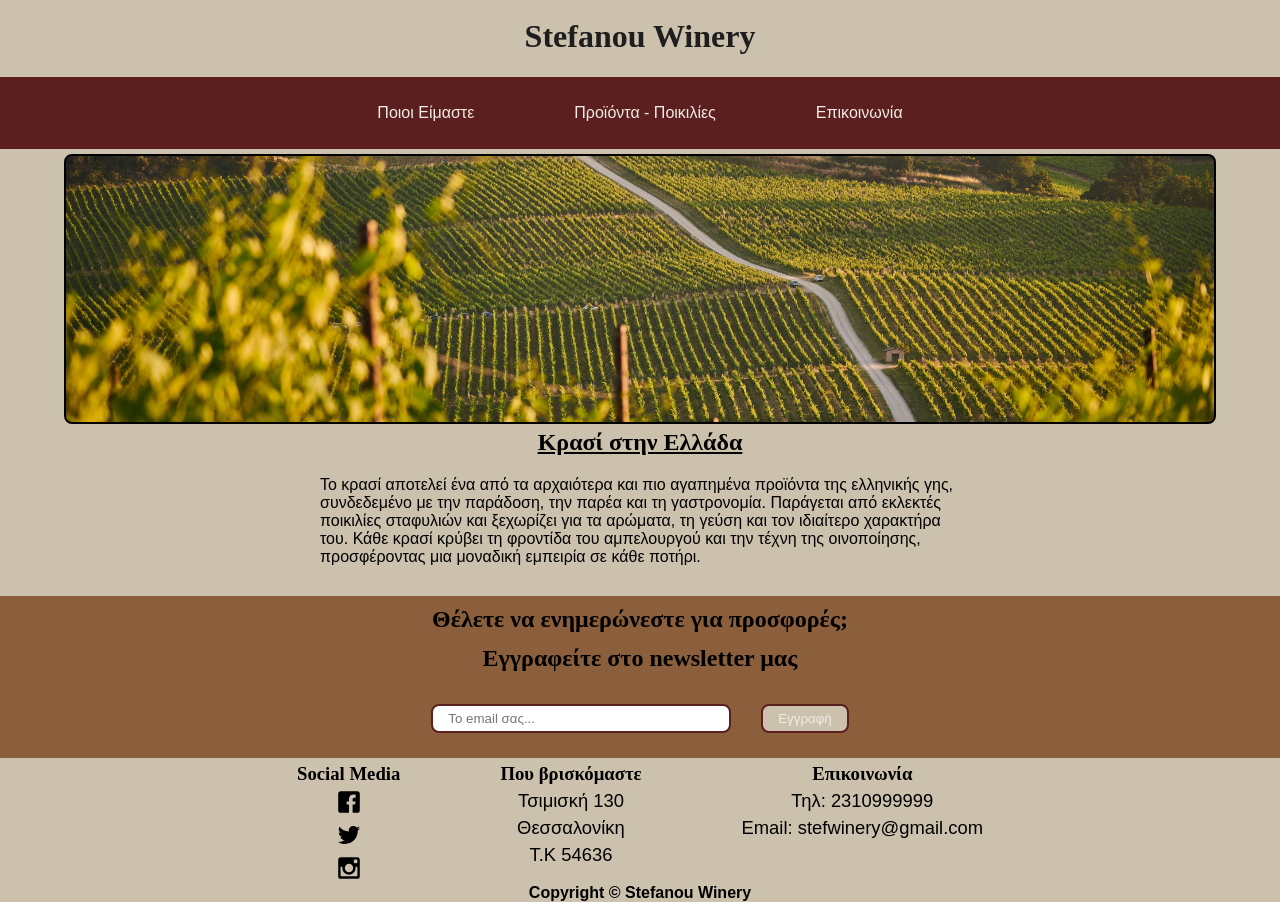
<file: index.html>
<!DOCTYPE html>
<html lang="el">
<head>
    <meta charset="UTF-8">
    <meta name="viewport" content="width=device-width, initial-scale=1.0">
    <link rel="stylesheet" href="styles.css">
    <title>Stefanou Winery HomePage</title>
</head>
<body>
    <header>
        <h1><a href="index.html">Stefanou Winery</a></h1>
    </header>
    <nav>
        <ul>
            <li><a href="about.html">Ποιοι Είμαστε</a></li>
            <li><a href="products.html">Προϊόντα - Ποικιλίες</a></li>
            <li><a href="contact.html">Επικοινωνία</a></li>
        </ul>
    </nav>
    <main>
        <section class="winery-image"></section>
        <section class="wine-short-history">
            <h2><u>Κρασί στην Ελλάδα</u></h2>
            <p>Το κρασί αποτελεί ένα από τα αρχαιότερα και πιο 
                αγαπημένα προϊόντα της ελληνικής γης, συνδεδεμένο 
                με την παράδοση, την παρέα και τη γαστρονομία. 
                Παράγεται από εκλεκτές ποικιλίες σταφυλιών και 
                ξεχωρίζει για τα αρώματα, τη γεύση και τον ιδιαίτερο 
                χαρακτήρα του. Κάθε κρασί κρύβει τη φροντίδα του αμπελουργού 
                και την τέχνη της οινοποίησης, προσφέροντας μια μοναδική 
                εμπειρία σε κάθε ποτήρι.</p>
        </section>
        <section class="newsletter">
            <h2>Θέλετε να ενημερώνεστε για προσφορές;</h2>
            <h2>Εγγραφείτε στο newsletter μας</h2>
            <div id="email-submit">
                <form>
                    <input type="email" id="user_email" name="email"
                           placeholder="Το email σας..." required>
                    <button type="submit">Εγγραφή</button>
                </form>
            </div>
        </section>
    </main>
    <footer>
        <ul>
            <li><h3>Social Media</h3>
                <a href="https://www.facebook.com"><img src="images/facebook.svg" alt="facebook icon"></a>
                <a href="https://www.twitter.com"><img src="images/twitter.svg" alt="twitter icon"></a>
                <a href="https://www.instagram.com"><img src="images/instagram.svg" alt="instagram icon"></a>
            </li>
            <li><h3>Που βρισκόμαστε</h3>
                <p>Τσιμισκή 130</p>
                <p>Θεσσαλονίκη</p>
                <p>Τ.Κ 54636</p>
            </li>
            <li><h3>Επικοινωνία</h3>
                <p>Τηλ: 2310999999</p>
                <p>Email: stefwinery@gmail.com</p>
            </li>
        </ul>
        <p><strong>Copyright &copy; Stefanou Winery</strong></p>
    </footer>
    
</body>
</html>
</file>
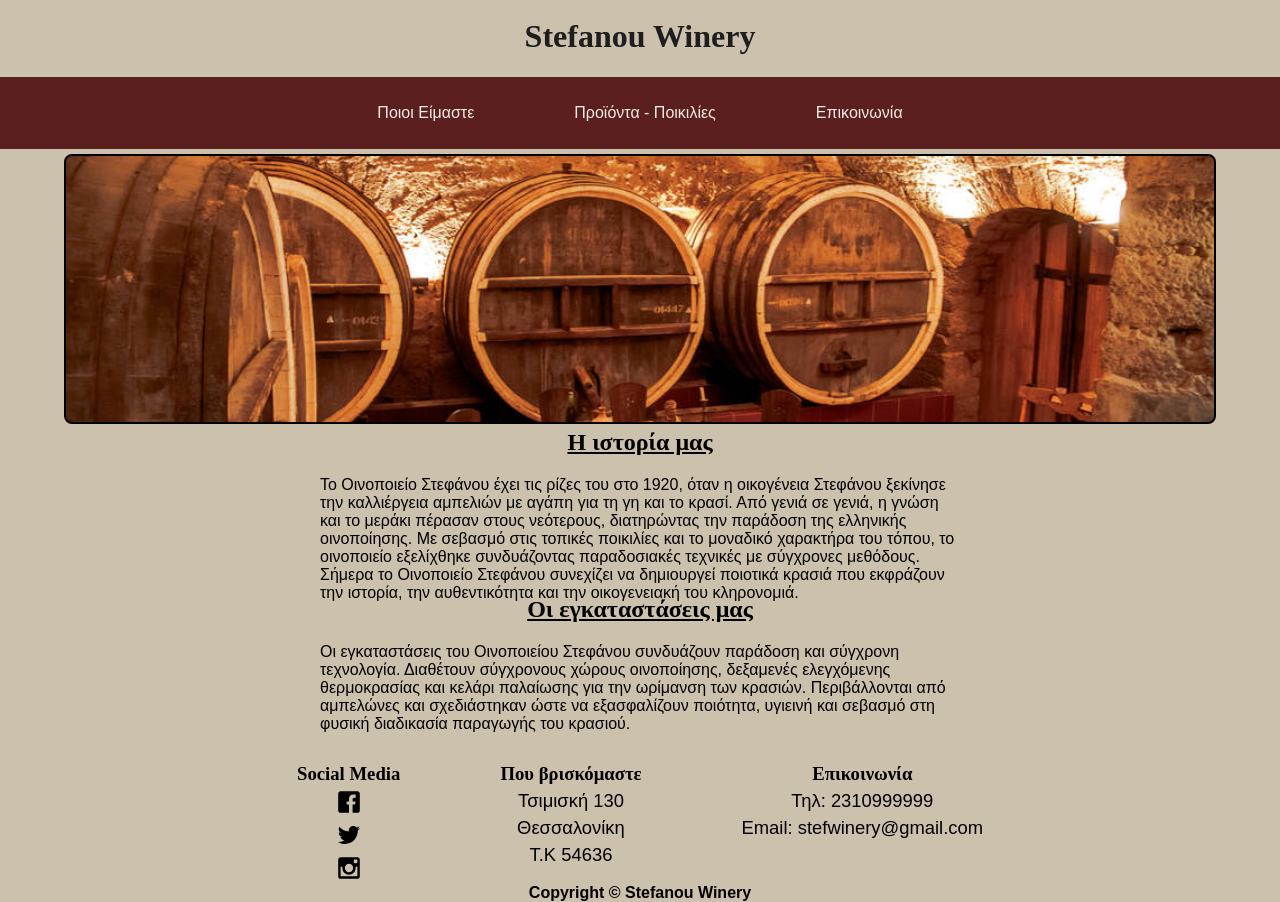
<file: about.html>
<!DOCTYPE html>
<html lang="el">
<head>
    <meta charset="UTF-8">
    <meta name="viewport" content="width=device-width, initial-scale=1.0">
    <link rel="stylesheet" href="styles.css">
    <title>Stefanou Winery About Us</title>
</head>
<body>
    <header>
        <h1><a href="index.html">Stefanou Winery</a></h1>
    </header>
    <nav>
        <ul>
            <li><a href="about.html">Ποιοι Είμαστε</a></li>
            <li><a href="products.html">Προϊόντα - Ποικιλίες</a></li>
            <li><a href="contact.html">Επικοινωνία</a></li>
        </ul>
    </nav>
    <main>
        <section class="cellar-image"></section>
        <section class="wine-short-history">
            <h2><u>Η ιστορία μας</u></h2>
            <p>Το Οινοποιείο Στεφάνου έχει τις ρίζες του στο 1920, 
                όταν η οικογένεια Στεφάνου ξεκίνησε την καλλιέργεια αμπελιών 
                με αγάπη για τη γη και το κρασί. Από γενιά σε γενιά, 
                η γνώση και το μεράκι πέρασαν στους νεότερους, 
                διατηρώντας την παράδοση της ελληνικής οινοποίησης. 
                Με σεβασμό στις τοπικές ποικιλίες και το μοναδικό χαρακτήρα του τόπου, 
                το οινοποιείο εξελίχθηκε συνδυάζοντας παραδοσιακές τεχνικές 
                με σύγχρονες μεθόδους. 
                Σήμερα το Οινοποιείο Στεφάνου συνεχίζει να δημιουργεί 
                ποιοτικά κρασιά που εκφράζουν την ιστορία, την αυθεντικότητα 
                και την οικογενειακή του κληρονομιά.</p>
        </section>
        <section class="wine-short-history">
            <h2><u>Οι εγκαταστάσεις μας</u></h2>
            <p>Οι εγκαταστάσεις του Οινοποιείου Στεφάνου συνδυάζουν παράδοση 
                και σύγχρονη τεχνολογία. 
                Διαθέτουν σύγχρονους χώρους οινοποίησης, δεξαμενές 
                ελεγχόμενης θερμοκρασίας 
                και κελάρι παλαίωσης για την ωρίμανση των κρασιών. 
                Περιβάλλονται από αμπελώνες και σχεδιάστηκαν 
                ώστε να εξασφαλίζουν ποιότητα, 
                υγιεινή και σεβασμό στη φυσική 
                διαδικασία παραγωγής του κρασιού.</p>
        </section>
    </main>
    <footer>
        <ul>
            <li><h3>Social Media</h3>
                <a href="https://www.facebook.com"><img src="images/facebook.svg" alt="facebook icon"></a>
                <a href="https://www.twitter.com"><img src="images/twitter.svg" alt="twitter icon"></a>
                <a href="https://www.instagram.com"><img src="images/instagram.svg" alt="instagram icon"></a>
            </li>
            <li><h3>Που βρισκόμαστε</h3>
                <p>Τσιμισκή 130</p>
                <p>Θεσσαλονίκη</p>
                <p>Τ.Κ 54636</p>
            </li>
            <li><h3>Επικοινωνία</h3>
                <p>Τηλ: 2310999999</p>
                <p>Email: stefwinery@gmail.com</p>
            </li>
        </ul>
        <p><strong>Copyright &copy; Stefanou Winery</strong></p>
    </footer>
    
</body>
</html>
</file>
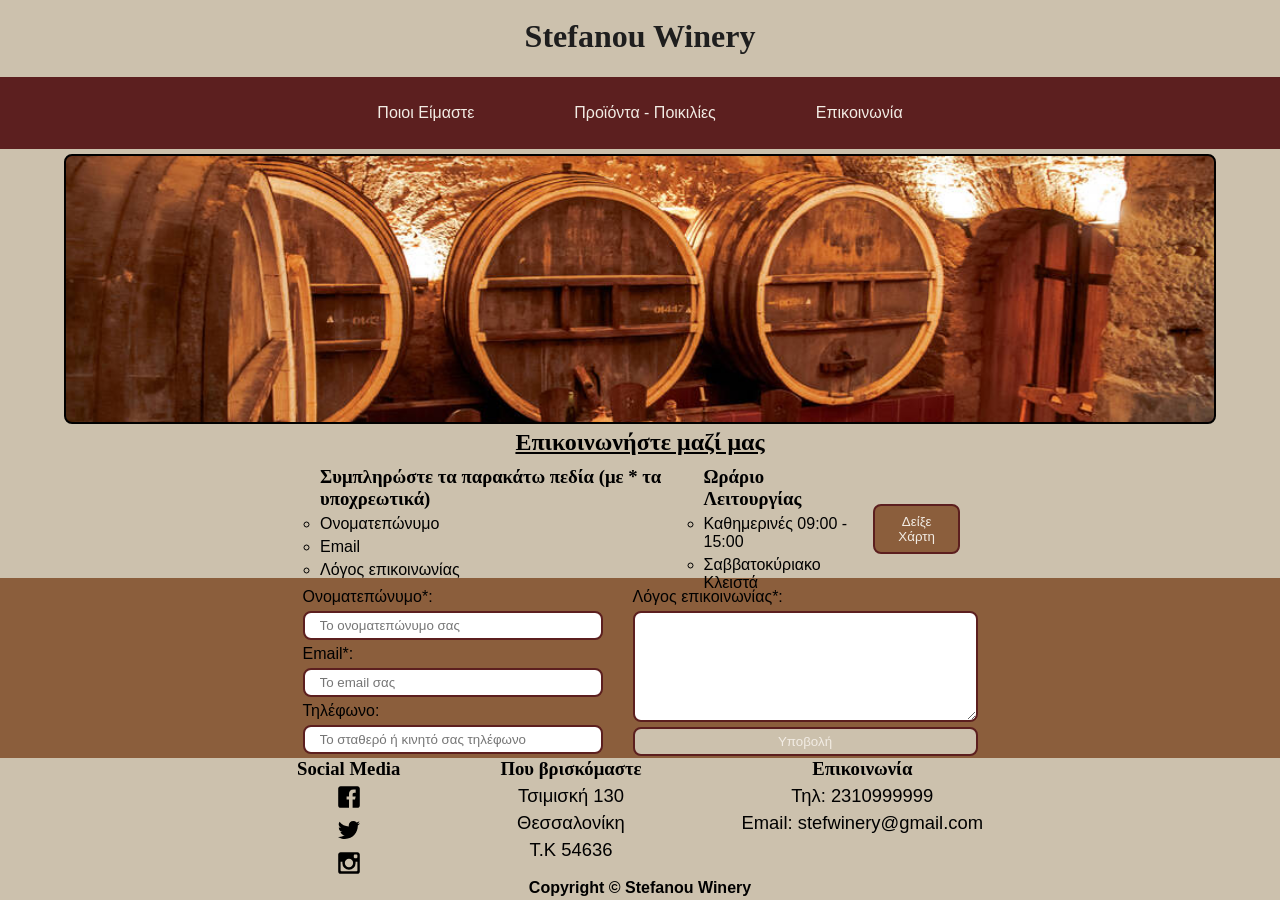
<file: contact.html>
<!DOCTYPE html>
<html lang="el">
<head>
    <meta charset="UTF-8">
    <meta name="viewport" content="width=device-width, initial-scale=1.0">
    <link rel="stylesheet" href="styles.css">
    <title>Stefanou Winery Contact Us</title>
    <script>
        function toggleMap() {
            const map = document.querySelector("#map");
            const btn = document.querySelector("#map-btn");

            if (parseFloat(getComputedStyle(map).opacity) === 0) {
                map.style.opacity = "1";
                btn.textContent = "Κρύψε Χάρτη";
            } else {
                map.style.opacity = "0";
                btn.textContent = "Δείξε Χάρτη";
            }
        }
    </script>
</head>
<body>
    <header>
        <h1><a href="index.html">Stefanou Winery</a></h1>
    </header>
    <nav>
        <ul>
            <li><a href="about.html">Ποιοι Είμαστε</a></li>
            <li><a href="products.html">Προϊόντα - Ποικιλίες</a></li>
            <li><a href="contact.html">Επικοινωνία</a></li>
        </ul>
    </nav>
    <main>
        <section class="cellar-image">
            <div id="map">
                <iframe
                    width="100%"
                    height="100%"
                    style="border:0;"
                    loading="lazy"
                    src="https://www.openstreetmap.org/export/embed.html?bbox=22.92%2C40.62%2C22.97%2C40.66&layer=mapnik&marker=40.6401%2C22.9444">
                </iframe>
            </div>
        </section>
        <section class="contact-details">
            <h2><u>Επικοινωνήστε μαζί μας</u></h2>
            <div class="container1">
                <div id="contact-text">
                    <h3>Συμπληρώστε τα παρακάτω πεδία (με * τα υποχρεωτικά)</h3>
                    <ul>
                        <li>Ονοματεπώνυμο</li>
                        <li>Email</li>
                        <li>Λόγος επικοινωνίας</li>
                    </ul>
                </div>
                <div id="hours">
                    <h3>Ωράριο Λειτουργίας</h3>
                    <ul>
                        <li>Καθημερινές 09:00 - 15:00</li>
                        <li>Σαββατοκύριακο Κλειστά</li>
                    </ul>
                </div>
                <button id="map-btn" onclick="toggleMap()">Δείξε Χάρτη</button>
            </div>
        </section>
        <section class="contact-form">
            <form>
                <div class="personal-info">
                    <label for="full_name">Ονοματεπώνυμο*: </label>
                    <input type="text" id="full_name" placeholder="Το ονοματεπώνυμο σας" required>
                    <label for="user_email">Email*: </label>
                    <input type="email" id="user_email" placeholder="Το email σας" required>
                    <label for="phone_number">Τηλέφωνο: </label>
                    <input type="tel" id="phone_number" placeholder="Το σταθερό ή κινητό σας τηλέφωνο">
                </div>
                <div class="text-button">
                    <label for="contact_reason">Λόγος επικοινωνίας*:</label>
                    <textarea id="contact_reason" rows="7" cols="40"></textarea>
                    <button type="submit">Υποβολή</button>
                </div>
            </form>
        </section>
    </main>
    <footer>
        <ul>
            <li><h3>Social Media</h3>
                <a href="https://www.facebook.com"><img src="images/facebook.svg" alt="facebook icon"></a>
                <a href="https://www.twitter.com"><img src="images/twitter.svg" alt="twitter icon"></a>
                <a href="https://www.instagram.com"><img src="images/instagram.svg" alt="instagram icon"></a>
            </li>
            <li><h3>Που βρισκόμαστε</h3>
                <p>Τσιμισκή 130</p>
                <p>Θεσσαλονίκη</p>
                <p>Τ.Κ 54636</p>
            </li>
            <li><h3>Επικοινωνία</h3>
                <p>Τηλ: 2310999999</p>
                <p>Email: stefwinery@gmail.com</p>
            </li>
        </ul>
        <p><strong>Copyright &copy; Stefanou Winery</strong></p>
    </footer>
    
</body>
</html>
</file>
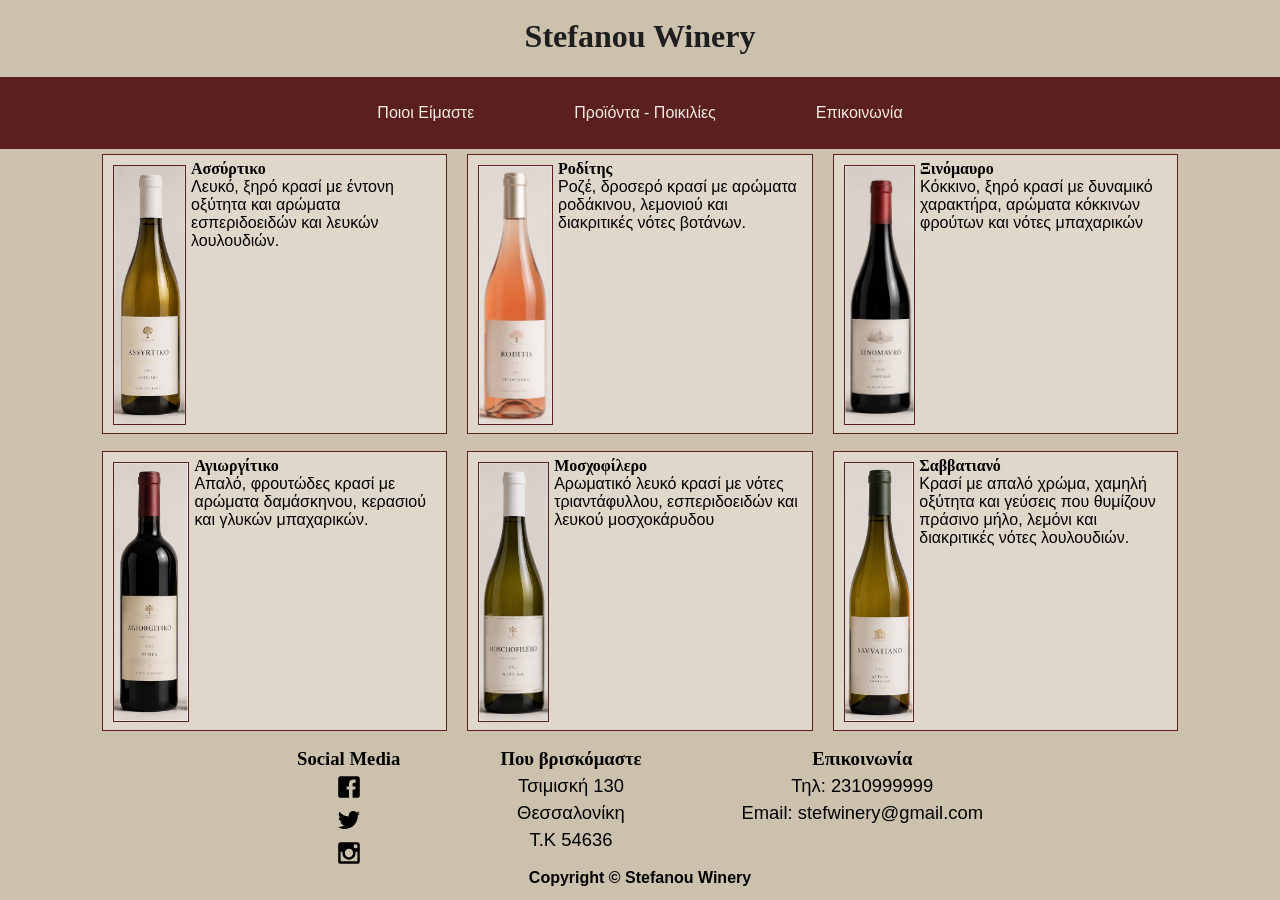
<file: products.html>
<!DOCTYPE html>
<html lang="el">
<head>
    <meta charset="UTF-8">
    <meta name="viewport" content="width=device-width, initial-scale=1.0">
    <link rel="stylesheet" href="styles.css">
    <title>Stefanou Winery Products</title>
</head>
<body>
    <header>
        <h1><a href="index.html">Stefanou Winery</a></h1>
    </header>
    <nav>
        <ul>
            <li><a href="about.html">Ποιοι Είμαστε</a></li>
            <li><a href="products.html">Προϊόντα - Ποικιλίες</a></li>
            <li><a href="contact.html">Επικοινωνία</a></li>
        </ul>
    </nav>
    <main>
        <div class="product-container">
            <div class="product">
                <img src="images/Assurtiko.png" alt="picture of assurtiko wine bottle">
                <div class="product-info">
                    <h4>Ασσύρτικο</h4>
                    <p>Λευκό, ξηρό κρασί με έντονη οξύτητα και αρώματα
                        εσπεριδοειδών και λευκών λουλουδιών.
                    </p>
                </div>
            </div>
            <div class="product">
                <img src="images/roditis.png" alt="picture of roditis wine bottle">
                <div class="product-info">
                    <h4>Ροδίτης</h4>
                    <p>Ροζέ, δροσερό κρασί με αρώματα ροδάκινου, λεμονιού
                        και διακριτικές νότες βοτάνων.
                    </p>
                </div>
            </div>
            <div class="product">
                <img src="images/xinomauro.png" alt="picture of xinomauro wine bottle">
                <div class="product-info">
                    <h4>Ξινόμαυρο</h4>
                    <p>Κόκκινο, ξηρό κρασί με δυναμικό χαρακτήρα, αρώματα
                        κόκκινων φρούτων και νότες μπαχαρικών</p>
                </div>
            </div>
            <div class="product">
                <img src="images/agiorgitiko.png" alt="picture of agiorgitiko wine bottle">
                <div class="product-info">
                    <h4>Αγιωργίτικο</h4>
                    <p>Απαλό, φρουτώδες κρασί με αρώματα δαμάσκηνου, κερασιού και
                        γλυκών μπαχαρικών.
                    </p>
                </div>
            </div>
            <div class="product">
                <img src="images/Mosxofilero.png" alt="picture of mosxofilero wine bottle">
                <div class="product-info">
                    <h4>Μοσχοφίλερο</h4>
                    <p>
                        Αρωματικό λευκό κρασί με νότες τριαντάφυλλου, εσπεριδοειδών και λευκού
                        μοσχοκάρυδου
                    </p>
                </div>
            </div>
            <div class="product">
                <img src="images/savvatiano.png" alt="picture of savvatiano wine bottle">
                <div class="product-info">
                    <h4>Σαββατιανό</h4>
                    <p>Κρασί με απαλό χρώμα, χαμηλή οξύτητα και γεύσεις που θυμίζουν
                        πράσινο μήλο, λεμόνι και διακριτικές νότες λουλουδιών.
                    </p>
                </div>
            </div>
        </div>
    </main>
    <footer>
        <ul>
            <li><h3>Social Media</h3>
                <a href="https://www.facebook.com"><img src="images/facebook.svg" alt="facebook icon"></a>
                <a href="https://www.twitter.com"><img src="images/twitter.svg" alt="twitter icon"></a>
                <a href="https://www.instagram.com"><img src="images/instagram.svg" alt="instagram icon"></a>
            </li>
            <li><h3>Που βρισκόμαστε</h3>
                <p>Τσιμισκή 130</p>
                <p>Θεσσαλονίκη</p>
                <p>Τ.Κ 54636</p>
            </li>
            <li><h3>Επικοινωνία</h3>
                <p>Τηλ: 2310999999</p>
                <p>Email: stefwinery@gmail.com</p>
            </li>
        </ul>
        <p><strong>Copyright &copy; Stefanou Winery</strong></p>
    </footer>
</body>
</html>
</file>
<file: styles.css>
:root {
    --bg-color: #CCC1AD;
    --white-text: #F2ECE4;
    --wine-color: #5C1F1F;
    --black-text: #1E1E1E;
    --wood-color: #8B5E3C;
    --product-color: #DFD7C9;
    --font-title: Georgia, 'Times New Roman', serif;
    --font-body: 'Trebuchet MS', Arial, sans-serif;
}

*{
    margin:0;
    padding:0;
    box-sizing: border-box;
}
body {
    background-color: var(--bg-color);
    font-family: var(--font-body);
}
h1, h2, h3, h4 {
    font-family: var(--font-title);
}
nav,.winery-image,.wine-short-history,.newsletter {
    margin: 5px 0;
}

header {
    width: 100%;
    height: 8vh;
    display: flex;
    justify-content: center;
    align-items: center;
}
nav {
    width: 100%;
    height: 8vh;
    background-color: var(--wine-color);
    display: flex;
    justify-content: center;
    align-items: center;
}
.winery-image {
    margin: 0 auto;
    width: 90%;
    height: 30vh;
    background-image: url(./images/wine-field.jpg);
    background-size: cover;
    background-position: center;
    background-repeat: no-repeat;
    border: 2px black solid;
    border-radius: 8px;
}
.cellar-image {
    margin: 0 auto;
    width: 90%;
    height: 30vh;
    background-image: url(./images/wine-cellar.jpeg);
    background-size: cover;
    background-position: center;
    background-repeat: no-repeat;
    border: 2px black solid;
    border-radius: 8px;
}
#map {
    position:relative;
    width:100%;
    height: 100%;
    opacity: 0;
}
.product-container {
    margin:0 auto;
    width: 90%;
    height: calc(100vh - 34vh);
    display: flex;
    justify-content: center;
    column-gap: 20px;
    flex-wrap: wrap;
}
.product {
    padding:5px;
    width:30%;
    height: 280px;
    background-color: var(--product-color);
    display:flex;
    border: 1px solid var(--wine-color);
}
.product img {
    height: 260px;
    margin: 5px;
    border: 1px solid var(--wine-color);
}
.wine-short-history{
    margin: 5px auto;
    width: 50%;
    height: 18vh;
    display: flex;
    flex-direction: column;
    align-items: center;
    row-gap: 20px;
}
.contact-details{
    margin: 5px auto;
    width: 50%;
    height: 16vh;
    display: flex;
    flex-direction: column;
    align-items: center;
    row-gap: 10px;
}
.container1 h3 {
    margin-bottom: 5px;
}
.container1 {
    display: flex;
    column-gap: 20px;
}
.container1 ul {
    list-style: circle;
    display: flex;
    flex-direction: column;
    row-gap: 5px;
}
.contact-form {
    padding:10px 0;
    width: 100%;
    height: 20vh;
    background-color: var(--wood-color);
}
form {
    display: flex;
    justify-content: center;
    column-gap:20px
}
.personal-info, .text-button{
    display:flex;
    flex-direction: column;
    row-gap: 5px;
}
.newsletter {
    padding:10px 0;
    width: 100%;
    height: 18vh;
    background-color: var(--wood-color);
    display: flex;
    flex-direction: column;
    align-items: center;
    row-gap: 12px;
}
footer {
    width: 100%;
    height: 12vh;
    display: flex;
    flex-direction: column;
    align-items: center;
    justify-content: space-between;
}
footer li {
    display: flex;
    flex-direction: column;
    row-gap: 5px;
    align-items: center;
}
footer li p {
    font-size: 1.15rem;
}
li img {
    width:24px;
}

a {
    text-decoration: none;
}
ul {
    list-style: none;
    display: flex;
    column-gap: 100px;
}
header a {
    color: var(--black-text);
}
nav a {
    color: var(--white-text);
}
nav li:hover {
    font-weight: 900;
}
#email-submit {
    margin-top: 20px;
}
input {
    width: 300px;
    padding: 5px 15px;
    border: 2px solid var(--wine-color);
    border-radius: 8px;
    margin-right: 10px;
}
button {
    padding: 5px 15px;
    border: 2px solid var(--wine-color);
    border-radius: 8px;
    background-color: var(--bg-color);
    color: var(--white-text);
}
button:hover {
    font-size: 1.05rem;
    color: var(--wine-color);
}
textarea {
    padding:1px 2px;
    border: 2px solid var(--wine-color);
    border-radius: 8px;
}
#map-btn {
    width: 100px;
    height: 50px;
    align-self: center;
    background-color: var(--wood-color);
}
</file>
